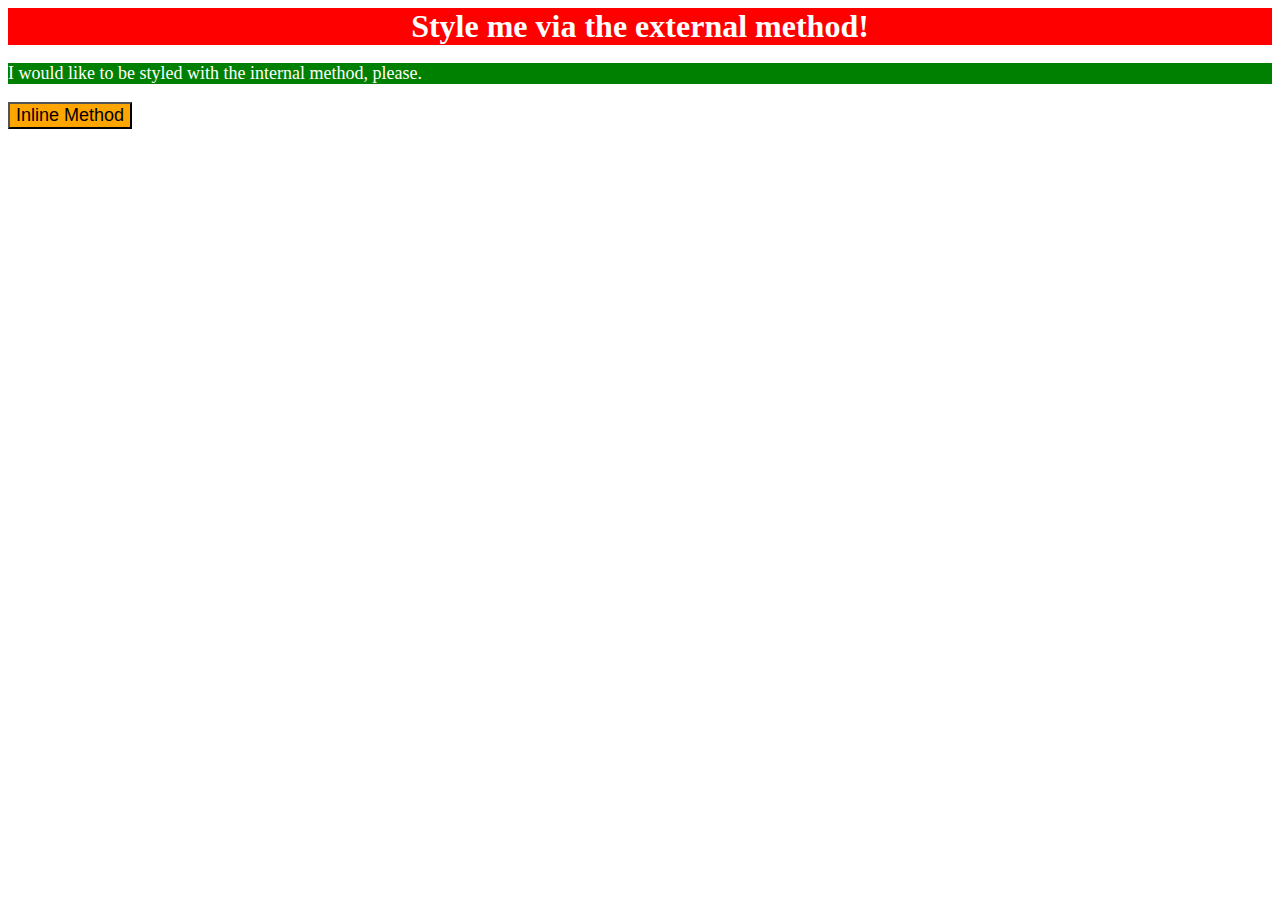
<file: foundations/01-css-methods/index.html>
<!DOCTYPE html>
<html lang="en">
  <head>
    <meta charset="UTF-8">
    <meta http-equiv="X-UA-Compatible" content="IE=edge">
    <meta name="viewport" content="width=device-width, initial-scale=1.0">
    <title>Methods for Adding CSS</title>
    <link rel="stylesheet" href="styles.css">
    <style>
      p {
        color: white;
        background-color: green;
        font-size: 18px;
      }
    </style>
  </head>
  <body>
    <div>Style me via the external method!</div>
    <p>I would like to be styled with the internal method, please.</p>
    <button style="background-color: orange; font-size: 18px; font-family: sans-serif;">Inline Method</button>
  </body>
</html>
</file>
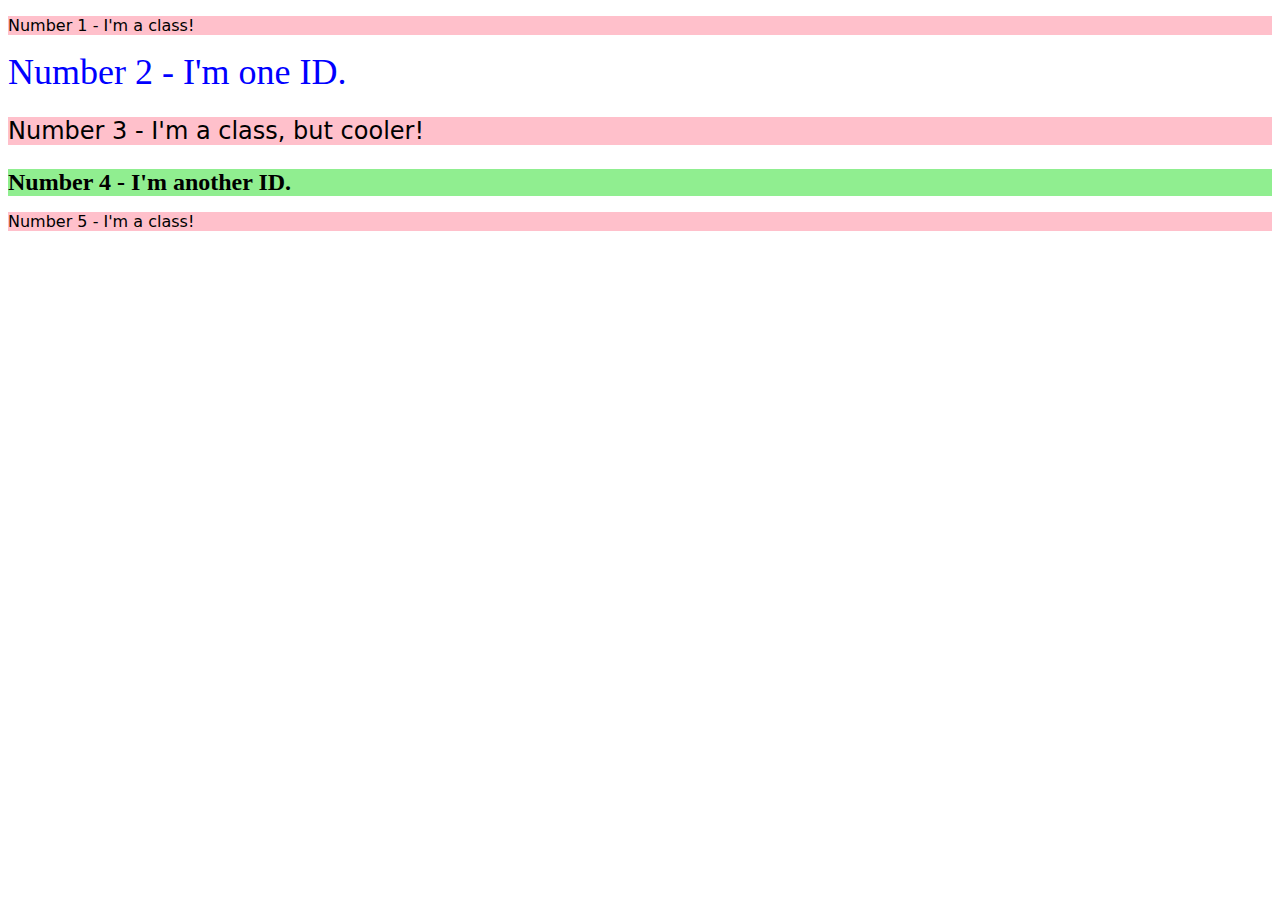
<file: foundations/02-class-id-selectors/index.html>
<!DOCTYPE html>
<html lang="en">
  <head>
    <meta charset="UTF-8">
    <meta http-equiv="X-UA-Compatible" content="IE=edge">
    <meta name="viewport" content="width=device-width, initial-scale=1.0">
    <title>Class and ID Selectors</title>
    <link rel="stylesheet" href="style.css">
  </head>
  <body>
    <p class="odd">Number 1 - I'm a class!</p>
    <div id="blue">Number 2 - I'm one ID.</div>
    <p class="odd large-font">Number 3 - I'm a class, but cooler!</p>
    <div id="green" class="large-font">Number 4 - I'm another ID.</div>
    <p class="odd">Number 5 - I'm a class!</p>
  </body>
</html>
</file>
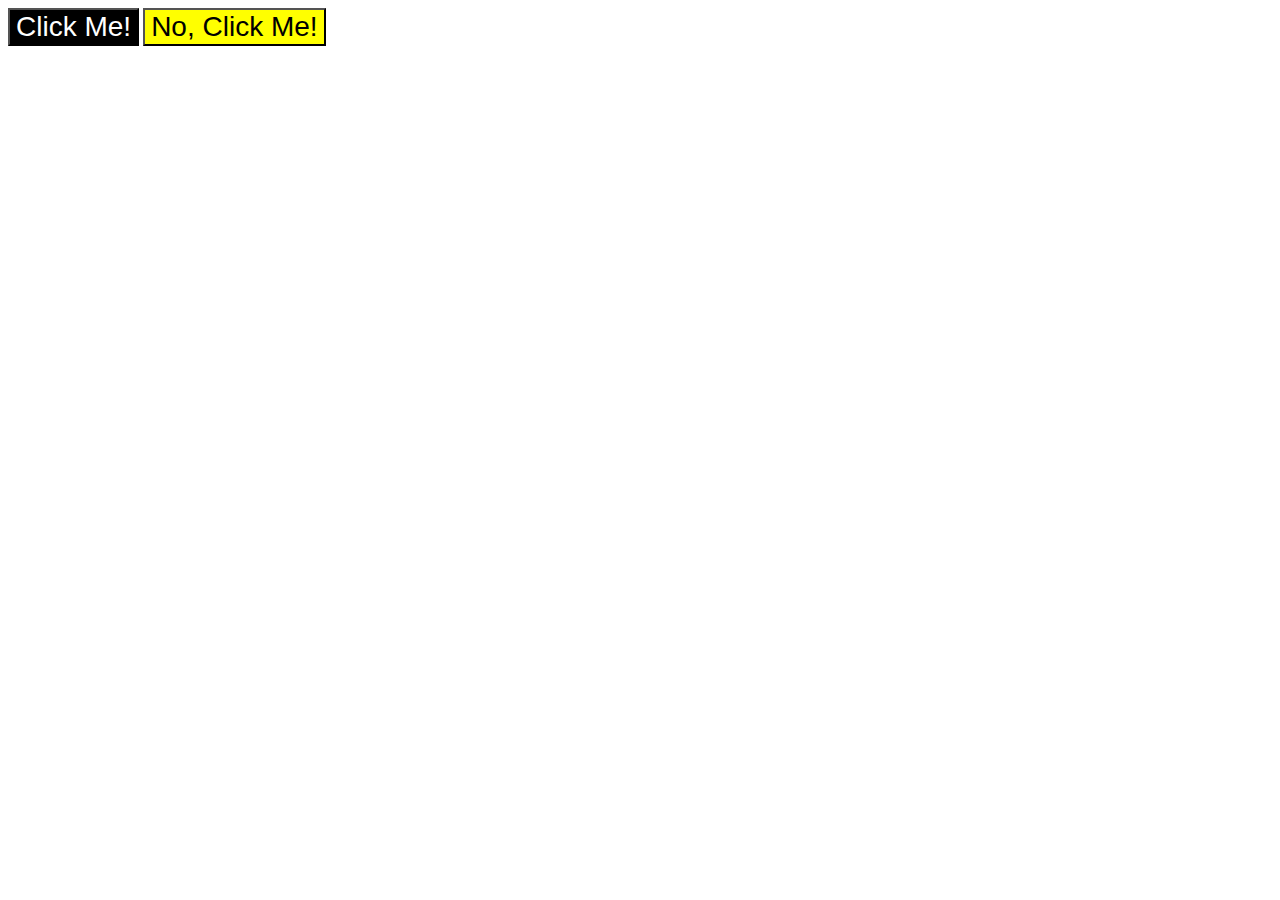
<file: foundations/03-grouping-selectors/index.html>
<!DOCTYPE html>
<html lang="en">
  <head>
    <meta charset="UTF-8">
    <meta http-equiv="X-UA-Compatible" content="IE=edge">
    <meta name="viewport" content="width=device-width, initial-scale=1.0">
    <title>Grouping Selectors</title>
    <link rel="stylesheet" href="style.css">
  </head>
  <body>
    <button class="one">Click Me!</button>
    <button class="two">No, Click Me!</button>
  </body>
</html>
</file>
<file: foundations/01-css-methods/styles.css>
div {
    background-color: red;
    color: white;
    text-align: center;
    font-size: 32px;
    font-weight: bold;
}
</file>
<file: foundations/02-class-id-selectors/style.css>
.odd {
    background-color: pink;
    font-family: Verdana, "DejaVu Sans", sans-serif;
}

.large-font {
    font-size: 24px;
}

#blue {
    font-size: 36px;
    color: blue;
}

#green {
    background-color: lightgreen;
    font-weight: bold;
}
</file>
<file: foundations/03-grouping-selectors/style.css>
.one {
    background-color: black;
    color: white;
}

.two {
    background-color: yellow;
}

.one, .two {
    font-size: 28px;
    font-family: Helvetica, "Times New Roman", sans-serif;
}
</file>
